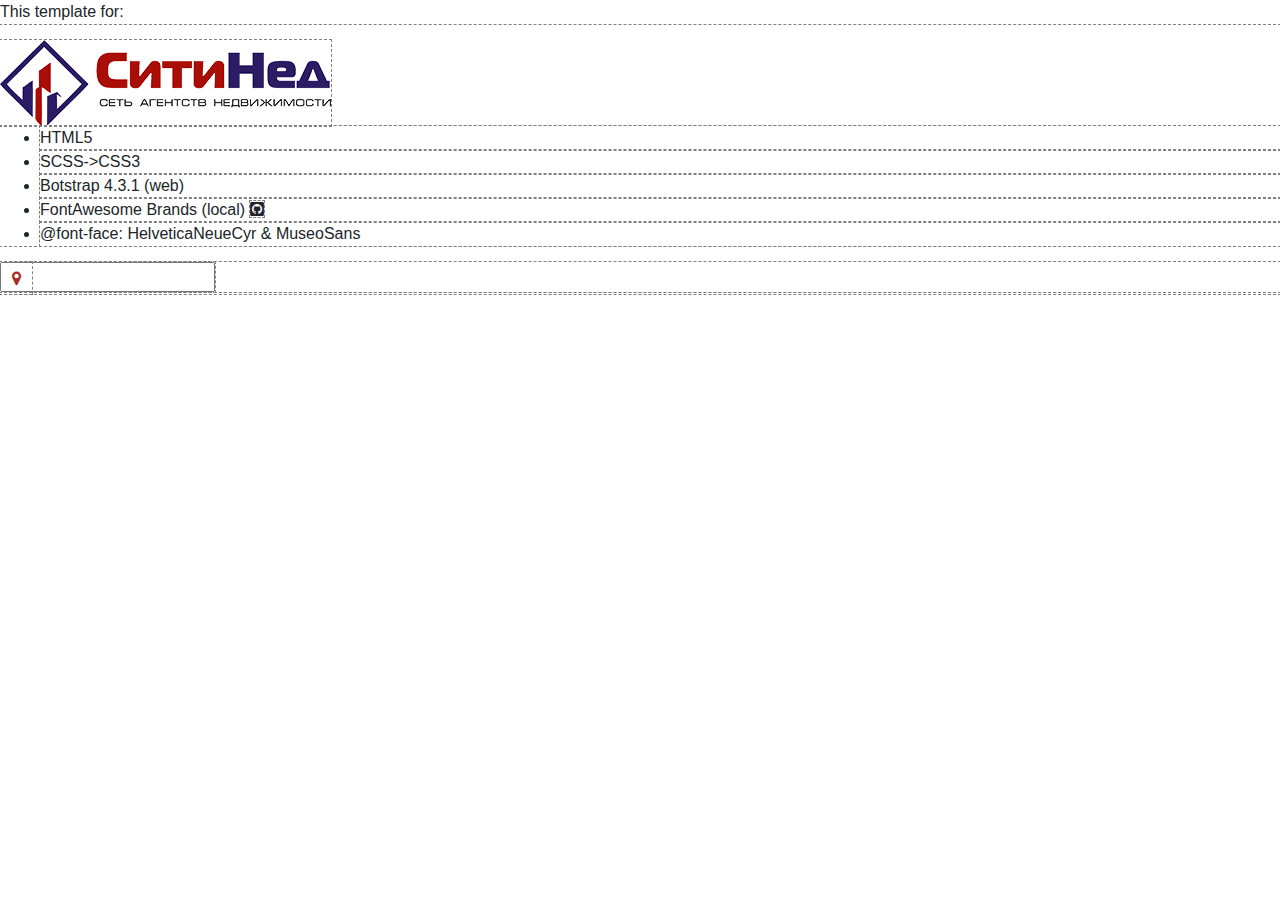
<file: projects/real_estate/index.html>
<!DOCTYPE html>
<html lang="ru">
<head>
    <meta charset="UTF-8">
    <title>СитиНед</title>
    <link rel="shortcut icon" href="favicon.ico" type="image/x-icon"> <!-- link to icon of page -->
    <meta name="viewport" content="width=device-width, initial-scale=1, shrink-to-fit=no"> <!-- adaptive  -->
    <!-- Bootstrap CSS -->
    <link rel="stylesheet" href="https://stackpath.bootstrapcdn.com/bootstrap/4.3.1/css/bootstrap.min.css" integrity="sha384-ggOyR0iXCbMQv3Xipma34MD+dH/1fQ784/j6cY/iJTQUOhcWr7x9JvoRxT2MZw1T" crossorigin="anonymous">
    <!-- Our project just needs Font Awesome Brands -->
    <link href="packages/FontAwesome/css/fontawesome.css" rel="stylesheet">
    <link href="packages/FontAwesome/css/brands.css" rel="stylesheet">

    <link rel="stylesheet" href="https://maxcdn.bootstrapcdn.com/font-awesome/4.7.0/css/font-awesome.min.css">
    <!-- Main CSS -->
    <link rel="stylesheet" href="css/style.css">
</head>
<body>
    <p>This template for:</p>
    <img src="img/logo.png" alt="logo">
    <ul>
        <li>HTML5</li>
        <li>SCSS->CSS3</li>
        <li>Botstrap 4.3.1 (web)</li>
        <li>FontAwesome Brands (local) <i class="fab fa-github-square"></i> <!-- uses brand style --></li>
        <li>@font-face: HelveticaNeueCyr &amp; MuseoSans </li>
    </ul>

    <div>
        <i class="fa fa-map-marker" aria-hidden="true"></i>
        <input type="text">
    </div>

    <!-- Optional JavaScript -->
    <!-- jQuery first, then Popper.js, then Bootstrap JS -->
    <script src="https://code.jquery.com/jquery-3.3.1.slim.min.js" integrity="sha384-q8i/X+965DzO0rT7abK41JStQIAqVgRVzpbzo5smXKp4YfRvH+8abtTE1Pi6jizo" crossorigin="anonymous"></script>
    <script src="https://cdnjs.cloudflare.com/ajax/libs/popper.js/1.14.7/umd/popper.min.js" integrity="sha384-UO2eT0CpHqdSJQ6hJty5KVphtPhzWj9WO1clHTMGa3JDZwrnQq4sF86dIHNDz0W1" crossorigin="anonymous"></script>
    <script src="https://stackpath.bootstrapcdn.com/bootstrap/4.3.1/js/bootstrap.min.js" integrity="sha384-JjSmVgyd0p3pXB1rRibZUAYoIIy6OrQ6VrjIEaFf/nJGzIxFDsf4x0xIM+B07jRM" crossorigin="anonymous"></script>
</body>
</html>
</file>
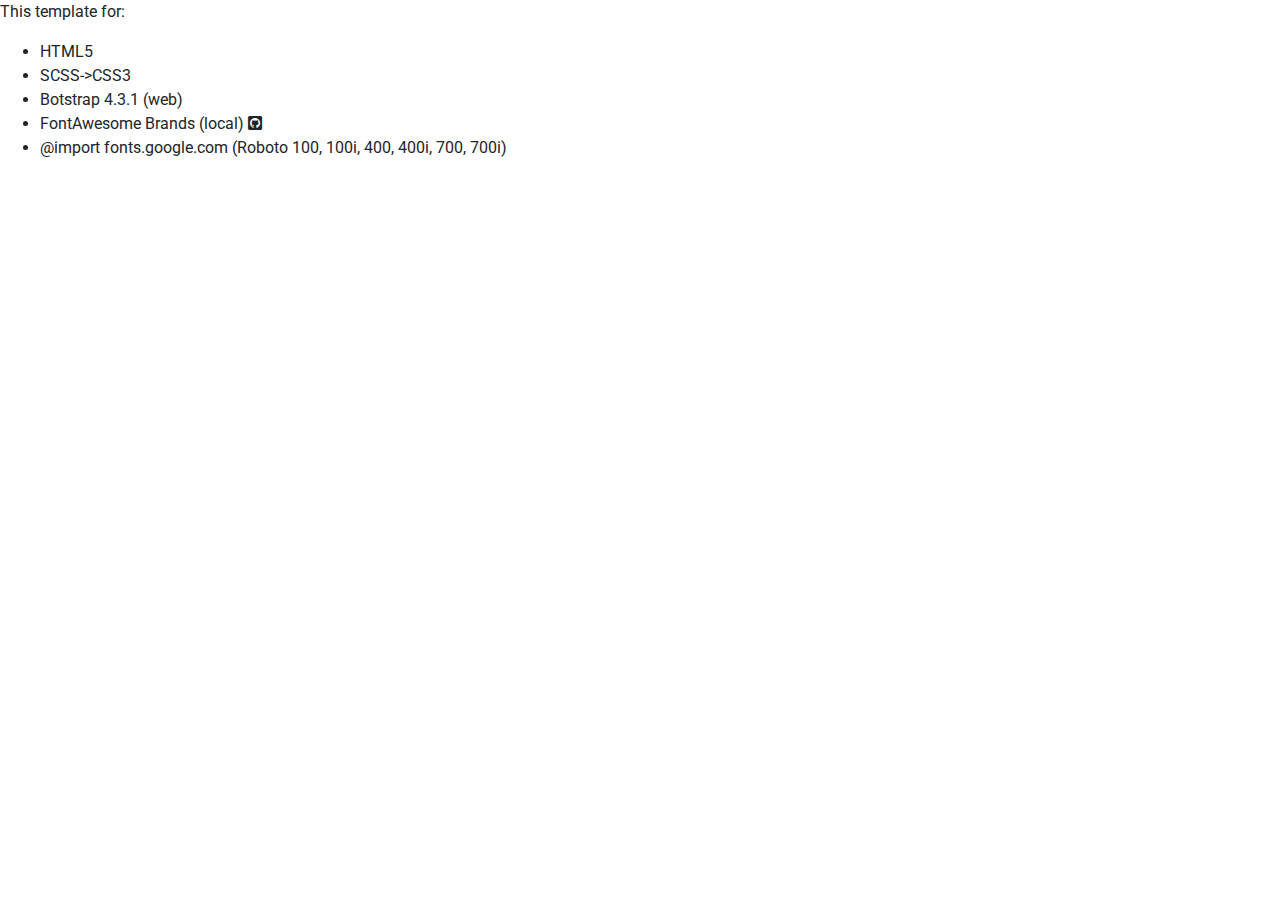
<file: templates/template03/index.html>
<!DOCTYPE html>
<html lang="en">
<head>
    <meta charset="UTF-8">
    <title>HTML5 + SCSS + Bootstrap + FontAwesome Brands</title>
    <link rel="shortcut icon" href="favicon.ico" type="image/x-icon"> <!-- link to icon of page -->
    <meta name="viewport" content="width=device-width, initial-scale=1, shrink-to-fit=no"> <!-- adaptive  -->
    <!-- Bootstrap CSS -->
    <link rel="stylesheet" href="https://stackpath.bootstrapcdn.com/bootstrap/4.3.1/css/bootstrap.min.css" integrity="sha384-ggOyR0iXCbMQv3Xipma34MD+dH/1fQ784/j6cY/iJTQUOhcWr7x9JvoRxT2MZw1T" crossorigin="anonymous">
    <!-- Our project just needs Font Awesome Brands -->
    <link href="packages/FontAwesome/css/fontawesome.css" rel="stylesheet">
    <link href="packages/FontAwesome/css/brands.css" rel="stylesheet">
    <!-- Main CSS -->
    <link rel="stylesheet" href="css/style.css">
</head>
<body>
    <p>This template for:</p>
    <ul>
        <li>HTML5</li>
        <li>SCSS->CSS3</li>
        <li>Botstrap 4.3.1 (web)</li>
        <li>FontAwesome Brands (local) <i class="fab fa-github-square"></i> <!-- uses brand style --></li>
        <li>@import fonts.google.com (Roboto 100, 100i, 400, 400i, 700, 700i)</li>
    </ul>


    <!-- Optional JavaScript -->
    <!-- jQuery first, then Popper.js, then Bootstrap JS -->
    <script src="https://code.jquery.com/jquery-3.3.1.slim.min.js" integrity="sha384-q8i/X+965DzO0rT7abK41JStQIAqVgRVzpbzo5smXKp4YfRvH+8abtTE1Pi6jizo" crossorigin="anonymous"></script>
    <script src="https://cdnjs.cloudflare.com/ajax/libs/popper.js/1.14.7/umd/popper.min.js" integrity="sha384-UO2eT0CpHqdSJQ6hJty5KVphtPhzWj9WO1clHTMGa3JDZwrnQq4sF86dIHNDz0W1" crossorigin="anonymous"></script>
    <script src="https://stackpath.bootstrapcdn.com/bootstrap/4.3.1/js/bootstrap.min.js" integrity="sha384-JjSmVgyd0p3pXB1rRibZUAYoIIy6OrQ6VrjIEaFf/nJGzIxFDsf4x0xIM+B07jRM" crossorigin="anonymous"></script>
</body>
</html>
</file>
<file: projects/real_estate/css/style.css>
@font-face {
  font-family: "MuseoSansCyrl";
  src: url("../fonts/MuseoSans/MuseoSansCyrl-500.eot");
  src: local("MuseoSansCyrl-500"), url("../fonts/MuseoSans/MuseoSansCyrl-500.eot?#iefix") format("embedded-opentype"), url("../fonts/MuseoSans/MuseoSansCyrl-500.woff") format("woff"), url("../fonts/MuseoSans/MuseoSansCyrl-500.ttf") format("truetype");
  font-weight: 500;
  font-style: normal;
}
@font-face {
  font-family: "MuseoSansCyrl";
  src: url("../fonts/MuseoSans/MuseoSansCyrl-700.eot");
  src: local("MuseoSansCyrl-700"), url("../fonts/MuseoSans/MuseoSansCyrl-700.eot?#iefix") format("embedded-opentype"), url("../fonts/MuseoSans/MuseoSansCyrl-700.woff") format("woff"), url("../fonts/MuseoSans/MuseoSansCyrl-700.ttf") format("truetype");
  font-weight: 700;
  font-style: normal;
}
@font-face {
  font-family: "HelveticaNeueCyr";
  src: url("../fonts/HelveticaNeueCyr/HelveticaNeueCyr-Bold.eot");
  src: local("HelveticaNeueCyr-Bold"), url("../fonts/HelveticaNeueCyr/HelveticaNeueCyr-Bold.eot?#iefix") format("embedded-opentype"), url("../fonts/HelveticaNeueCyr/HelveticaNeueCyr-Bold.woff") format("woff"), url("../fonts/HelveticaNeueCyr/HelveticaNeueCyr-Bold.ttf") format("truetype");
  font-weight: bold;
  font-style: normal;
}
@font-face {
  font-family: "HelveticaNeueCyr";
  src: url("../fonts/HelveticaNeueCyr/HelveticaNeueCyr-Medium.eot");
  src: local("HelveticaNeueCyr-Medium"), url("../fonts/HelveticaNeueCyr/HelveticaNeueCyr-Medium.eot?#iefix") format("embedded-opentype"), url("../fonts/HelveticaNeueCyr/HelveticaNeueCyr-Medium.woff") format("woff"), url("../fonts/HelveticaNeueCyr/HelveticaNeueCyr-Medium.ttf") format("truetype");
  font-weight: 500;
  font-style: normal;
}
@font-face {
  font-family: "HelveticaNeueCyr";
  src: url("../fonts/HelveticaNeueCyr/HelveticaNeueCyr-Roman.eot");
  src: local("HelveticaNeueCyr-Roman"), url("../fonts/HelveticaNeueCyr/HelveticaNeueCyr-Roman.eot?#iefix") format("embedded-opentype"), url("../fonts/HelveticaNeueCyr/HelveticaNeueCyr-Roman.woff") format("woff"), url("../fonts/HelveticaNeueCyr/HelveticaNeueCyr-Roman.ttf") format("truetype");
  font-weight: normal;
  font-style: normal;
}
@font-face {
  font-family: "HelveticaNeueCyr";
  src: url("../fonts/HelveticaNeueCyr/HelveticaNeueCyr-Light.eot");
  src: local("HelveticaNeueCyr-Light"), url("../fonts/HelveticaNeueCyr/HelveticaNeueCyr-Light.eot?#iefix") format("embedded-opentype"), url("../fonts/HelveticaNeueCyr/HelveticaNeueCyr-Light.woff") format("woff"), url("../fonts/HelveticaNeueCyr/HelveticaNeueCyr-Light.ttf") format("truetype");
  font-weight: 300;
  font-style: normal;
}
@font-face {
  font-family: "HelveticaNeueCyr";
  src: url("../fonts/HelveticaNeueCyr/HelveticaNeueCyr-Thin.eot");
  src: local("HelveticaNeueCyr-Thin"), url("../fonts/HelveticaNeueCyr/HelveticaNeueCyr-Thin.eot?#iefix") format("embedded-opentype"), url("../fonts/HelveticaNeueCyr/HelveticaNeueCyr-Thin.woff") format("woff"), url("../fonts/HelveticaNeueCyr/HelveticaNeueCyr-Thin.ttf") format("truetype");
  font-weight: 100;
  font-style: normal;
}
@font-face {
  font-family: "ALS Rubl";
  font-style: normal;
  font-weight: normal;
  src: local("ALS Rubl"), url("../fonts/ASLRubl/rouble.woff") format("woff");
}
@font-face {
  font-family: "Minion Pro";
  src: url("../fonts/MinionPro/MinionPro-Regular.eot");
  src: local("Minion Pro Regular"), local("MinionPro-Regular"), url("../fonts/MinionPro/MinionPro-Regular.eot?#iefix") format("embedded-opentype"), url("../fonts/MinionPro/MinionPro-Regular.woff") format("woff"), url("../fonts/MinionPro/MinionPro-Regular.ttf") format("truetype");
  font-weight: normal;
  font-style: normal;
}
@font-face {
  font-family: "Font Awesome 5 Free";
  src: url("../packages/FontAwesome/webfonts/fa-solid-900.eot");
  font-weight: normal;
  font-style: normal;
}
.b-html {
  max-width: 1920px;
  margin: 0 auto;
}
.b-html_backgroundLightGray {
  background-color: lightgray;
}

.b-body_fontMain {
  font: normal 1rem "HelveticaNeueCyr", sans-serif;
  color: #39434c;
}
.b-body_backgroundMain {
  background-color: #ffffff;
}

.b-nav {
  display: flex;
  justify-content: center;
  margin: 0 auto;
  padding: 0 2rem;
}
.b-nav_vertical {
  flex-direction: column;
}
.b-nav_themeBlue {
  background-color: #2b1c64;
}
.b-nav__item {
  flex-basis: 188.9285714286px;
  color: #f2f2f2;
  text-align: center;
  padding: 1rem 0;
  transition-duration: 0.5s;
}
.b-nav__item_active {
  background-color: #ac2c23;
}
.b-nav__item:hover {
  color: #f2f2f2;
  background-color: #ac2c23;
  text-decoration: none;
}

.b-header {
  display: flex;
  justify-content: center;
  align-items: center;
  margin: 0 auto;
  padding: 0 2rem;
}
.b-header > :not(:first-child) {
  margin-left: 1rem;
}
.b-header__item {
  padding: 1rem 0;
}
.b-social {
  display: flex;
}
.b-social :not(:first-child) {
  margin-left: 2.375rem;
}
.b-social__icon {
  display: flex;
  justify-content: center;
  align-items: center;
  width: 2rem;
  height: 2rem;
  font-size: 1.2rem;
  border-radius: 50%;
}
.b-social__icon_themeRed {
  color: #e31e24;
  transition-duration: 0.5s;
}
.b-social__icon_themeRed:hover {
  color: #fff;
  background-color: #e31e24;
  text-decoration: none;
}
.b-address {
  display: flex;
}
.b-address__icon_style {
  color: #e31e24;
  font-size: 1.2rem;
  padding-right: 0.5rem;
  padding-top: 0.5rem;
}
.b-address__icon_style2 {
  color: #ffcb0b;
  margin-right: 0.5rem;
}
.b-address__text_style {
  font: 700 1rem "MuseoSansCyrl", sans-serif;
  font-size: 1.125rem;
  line-height: 1.5rem;
}
.b-address__text_style > * {
  color: #000;
  margin: 0;
}
.b-address__phone_style {
  font: 700 1rem "MuseoSansCyrl", sans-serif;
  font-size: 1.5rem;
}
.b-address__email_style {
  font: 700 1rem "MuseoSansCyrl", sans-serif;
  font-size: 1.125rem;
  line-height: 1.5rem;
  text-decoration: underline;
}

.b-slider {
  display: flex;
  object-fit: cover;
  margin: 0 auto;
  padding: 0 2rem;
}
.b-slider__image {
  background: url("../img/sliderImage.jpg") center center no-repeat;
}
.b-slider__item {
  position: absolute;
}

.b-beveledCorners {
  display: block;
}
.b-beveledCorners_all4 {
  background: white;
  background: linear-gradient(135deg, transparent 32px, white 0) top left, linear-gradient(225deg, transparent 32px, white 0) top right, linear-gradient(-45deg, transparent 32px, white 0) bottom right, linear-gradient(45deg, transparent 32px, white 0) bottom left;
  background-size: 50% 50%;
  background-repeat: no-repeat;
}
.b-beveledCorners_TopLeftBottomRight {
  background: white;
  background: linear-gradient(135deg, transparent 32px, white 0) top left, linear-gradient(-45deg, transparent 32px, white 0) bottom right;
  background-size: 100% 51%;
  background-repeat: no-repeat;
}
.b-beveledCorners_out {
  width: 200px;
  height: 200px;
  padding: 10px;
}
.b-beveledCorners_in {
  max-width: 180px;
  max-height: 180px;
}

.b-containerChaos {
  display: flex;
  margin: 0 auto;
  position: relative;
  width: calc(60% + 4rem);
}
.b-containerChaos__item {
  position: absolute;
}

.b-containerFlex {
  display: flex;
  margin: 0 auto;
  justify-content: center;
}

.b-card {
  display: flex;
  flex-direction: column;
  padding: 1rem 1.5rem;
  transition-duration: 0.5s;
  min-width: 16%;
  min-height: 23%;
}
.b-card_hoverRed:hover {
  color: #fff;
  background-color: #ac2c23;
}
.b-card_hoverRed:visited {
  color: #fff;
}
.b-card__header {
  text-transform: uppercase;
  margin-top: 0.7rem;
  margin-bottom: 0;
}
.b-card__image {
  width: 50px;
}

.b-card2 {
  display: flex;
  flex-direction: column;
  background-color: #f8f6f6;
}
.b-card2__image {
  position: relative;
}
.b-card2__textOnImage {
  position: absolute;
  left: auto;
  bottom: 1rem;
  background-color: rgba(0, 0, 0, 0.42);
  padding: 0.5rem 1.2rem;
  color: #fff;
  font-family: normal 1rem "HelveticaNeueCyr", sans-serif;
  font-size: 0.75rem;
  font-weight: 400;
  line-height: 1.18rem;
  cursor: pointer;
}
.b-card2__header {
  color: #39434c;
  font: 100 1rem "HelveticaNeueCyr", sans-serif;
  font-size: 1.5rem;
  line-height: 1.475rem;
}
.b-card2__lists {
  display: flex;
}
.b-card2__list1, .b-card2__list2 {
  list-style-type: none;
  padding-left: 0;
  font: normal 1rem "HelveticaNeueCyr", sans-serif;
  font-size: 0.75rem;
  line-height: 1.25rem;
}
.b-card2__list1 {
  width: calc(45%-15px);
  margin-right: 15px;
}
.b-card2__list2 {
  width: 55%;
}
.b-card2__bottom {
  display: flex;
  align-items: center;
  justify-content: space-between;
}

.b-buttonRound {
  box-shadow: 0 0.425rem 0.638rem rgba(43, 28, 100, 0.33);
  border-radius: 1.75rem;
  border: none;
}
.b-buttonRound:hover {
  box-shadow: 0 0.425rem 0.638rem rgba(200, 200, 200, 0.33);
}
.b-buttonRound_red {
  background-color: #ac2c23;
  color: #fff;
}
.b-buttonRound_sizeG {
  width: 19rem;
  height: 3.5rem;
}
.b-buttonRound_sizeS {
  width: 6.6rem;
  height: 1.75rem;
  border-radius: 0.8rem;
}

.b-filter {
  display: flex;
  margin: 0 auto;
  padding: 0 2rem;
  justify-content: center;
  align-items: center;
  padding: 50px 0;
}
.b-filter__form {
  display: flex;
  border-radius: 0.25rem;
  background-color: #f8f6f6;
  width: 1182px;
  padding: 9px 20px 20px 20px;
}
.b-filter__select {
  float: left;
  appearance: none;
  width: calc(94% / 6);
  color: #39434c;
  font-size: 0.875rem;
  -webkit-appearance: none;
  -moz-appearance: none;
  -ms-appearance: none;
  overflow: hidden;
  background: url("../img/selectArrow.png");
  background-repeat: no-repeat;
  border: none;
  background-position: 95% 0.9rem;
  padding: 0 1rem;
  height: 2.2rem;
  cursor: pointer;
  border-right: 1px solid #e1e1e1;
}
.b-filter__label {
  float: left;
  width: 3%;
  font-size: 0.875rem;
  line-height: 2.2rem;
  padding-left: 0.5rem;
  border: none;
}

* {
  outline: 1px dashed gray;
}

.slogan {
  color: #000;
  font: 700 1rem "MuseoSansCyrl", sans-serif;
  font-size: 1.125rem;
  line-height: 1.125rem;
}

.workSchedule {
  color: #7b7986;
  font: normal 1rem "HelveticaNeueCyr", sans-serif;
  line-height: 1.5rem;
  padding-left: 1.5rem;
}

.b-slider {
  min-height: 563px;
}

.b-containerChaos .b-beveledCorners_TopLeftBottomRight {
  left: 20%;
  top: 10%;
}
.b-containerChaos .slogan {
  width: 41%;
  left: 43%;
  top: 5%;
  color: #fff;
  font: bold 1rem "HelveticaNeueCyr", sans-serif;
  font-size: 3.375rem;
  line-height: 4.8rem;
}
.b-containerChaos .slogan .buy,
.b-containerChaos .slogan .estate {
  display: inline;
  padding: 0.5rem;
}
.b-containerChaos .slogan .estate {
  margin-left: 4.3rem;
}
.b-containerChaos .slogan .themeRed {
  background-color: #ac2c23;
}
.b-containerChaos .b-card__header {
  color: #fff;
  text-shadow: 0 0.125rem 0.25rem rgba(0, 0, 0, 0.58);
  font: bold 1rem "HelveticaNeueCyr", sans-serif;
  font-size: 1.125rem;
  line-height: 1.333rem;
}
.b-containerChaos .house {
  left: 7%;
  top: 57%;
}
.b-containerChaos .fence {
  left: 29%;
  top: 57%;
}
.b-containerChaos .skyline {
  left: 41%;
  top: 32.9%;
}
.b-containerChaos .address {
  left: 52%;
  top: 57%;
}
.b-containerChaos .new {
  left: 66%;
  top: 32.9%;
}
.b-containerChaos .shop {
  left: 75%;
  top: 57%;
}
.b-containerChaos .b-buttonRound {
  left: calc(50% - 9.5rem);
  bottom: 5%;
  color: #fff;
  font: normal 1rem "HelveticaNeueCyr", sans-serif;
  font-size: 1.125rem;
}

.b-filter .b-buttonRound {
  float: right;
  margin: auto 3rem;
  box-shadow: 0 0.125rem 0.138rem rgba(43, 28, 100, 0.33);
}
.b-filter .b-buttonRound:hover {
  box-shadow: 0 0.425rem 0.638rem rgba(43, 28, 100, 0.33);
}
.b-filter fieldset {
  width: 100%;
}

.searchByAddressWrap {
  clear: both;
  padding-top: 1.75rem;
}

.searchByAddress {
  width: 100%;
  height: 2rem;
  clear: both;
  box-shadow: inset 0 0 0.438rem rgba(0, 0, 0, 0.24);
  border-radius: 0.25rem;
  border: 0.063rem solid #fff;
}

i.fa {
  width: 2rem;
  height: 2rem;
  line-height: 2rem;
  text-align: center;
  margin-right: -2rem;
  position: relative;
  z-index: 1;
  float: left;
  color: #ac2c23;
}

i.fa + .searchByAddress {
  padding-left: 2rem;
}

.setka {
  background: url("../img/setka.png") no-repeat top right;
}

.b-content__header {
  text-align: center;
  color: #39434c;
  font: bold 1rem "HelveticaNeueCyr", sans-serif;
  font-size: 3rem;
  line-height: 2.6rem;
}

.price,
.rubl {
  color: #000;
  font: normal 1rem "HelveticaNeueCyr", sans-serif;
  font-size: 1.25rem;
  line-height: 1.18rem;
  margin-bottom: 0;
}

.rubl {
  font-family: "ALS Rubl";
}

/*# sourceMappingURL=style.css.map */
</file>
<file: templates/template03/css/style.css>
@import url("https://fonts.googleapis.com/css?family=Roboto:100,100i,400,400i,700,700i&display=swap");

/*# sourceMappingURL=style.css.map */
</file>
<file: projects/real_estate/packages/FontAwesome/css/brands.css>
/*!
 * Font Awesome Free 5.10.1 by @fontawesome - https://fontawesome.com
 * License - https://fontawesome.com/license/free (Icons: CC BY 4.0, Fonts: SIL OFL 1.1, Code: MIT License)
 */
@font-face {
  font-family: 'Font Awesome 5 Brands';
  font-style: normal;
  font-weight: normal;
  font-display: auto;
  src: url("../webfonts/fa-brands-400.eot");
  src: url("../webfonts/fa-brands-400.eot?#iefix") format("embedded-opentype"), url("../webfonts/fa-brands-400.woff2") format("woff2"), url("../webfonts/fa-brands-400.woff") format("woff"), url("../webfonts/fa-brands-400.ttf") format("truetype"), url("../webfonts/fa-brands-400.svg#fontawesome") format("svg"); }

.fab {
  font-family: 'Font Awesome 5 Brands'; }
</file>
<file: templates/template03/packages/FontAwesome/css/brands.css>
/*!
 * Font Awesome Free 5.10.1 by @fontawesome - https://fontawesome.com
 * License - https://fontawesome.com/license/free (Icons: CC BY 4.0, Fonts: SIL OFL 1.1, Code: MIT License)
 */
@font-face {
  font-family: 'Font Awesome 5 Brands';
  font-style: normal;
  font-weight: normal;
  font-display: auto;
  src: url("../webfonts/fa-brands-400.eot");
  src: url("../webfonts/fa-brands-400.eot?#iefix") format("embedded-opentype"), url("../webfonts/fa-brands-400.woff2") format("woff2"), url("../webfonts/fa-brands-400.woff") format("woff"), url("../webfonts/fa-brands-400.ttf") format("truetype"), url("../webfonts/fa-brands-400.svg#fontawesome") format("svg"); }

.fab {
  font-family: 'Font Awesome 5 Brands'; }
</file>
